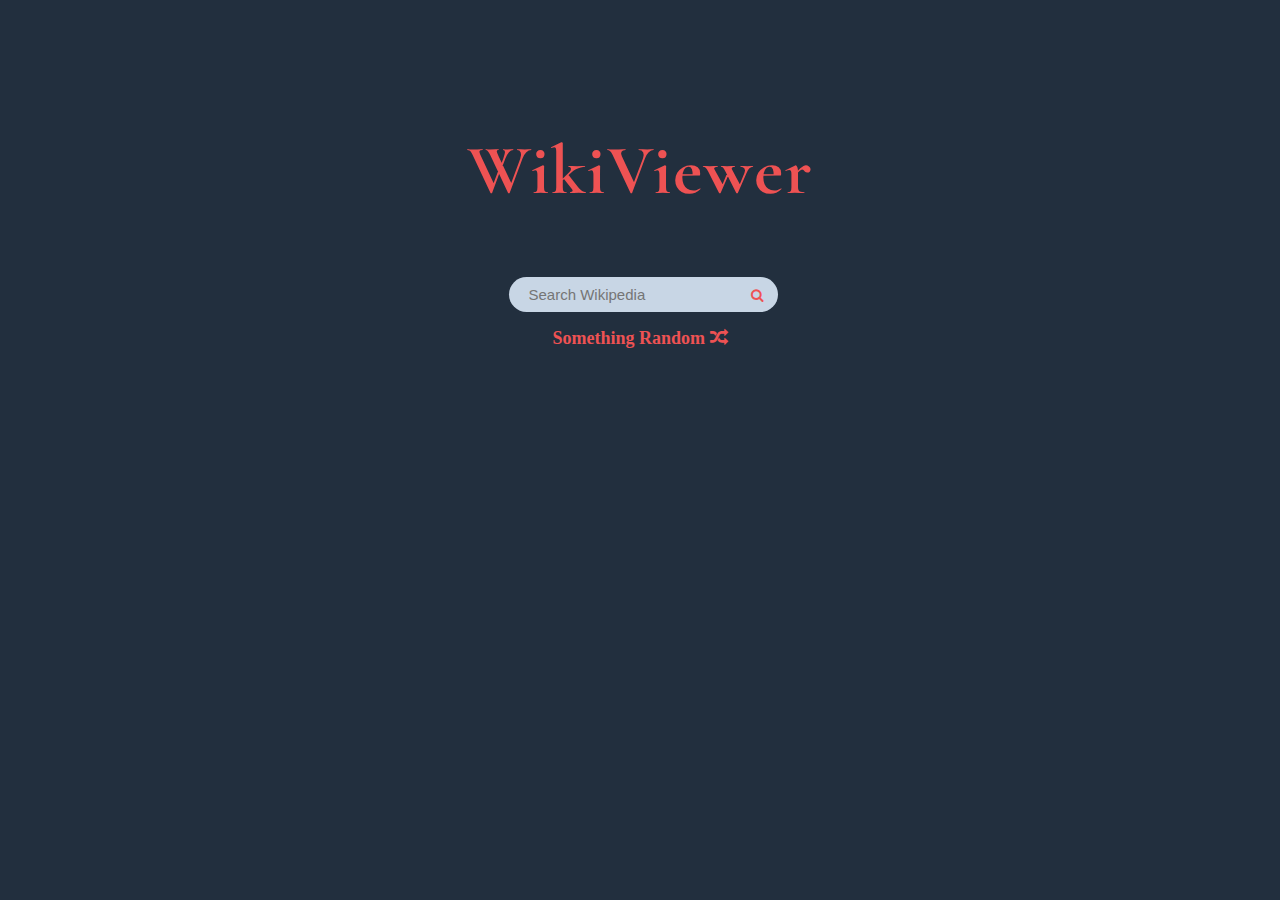
<file: index.html>
<!DOCTYPE html>
<html>
<head>
	<meta charset="utf-8">
	<meta name="viewport" content="width=device-width, initial-scale=1">
	<title>Wiki Viewer</title>
	<link rel="stylesheet" type="text/css" href="assets/css/wiki.css">
	<link rel="stylesheet" type="text/css" href="https://maxcdn.bootstrapcdn.com/font-awesome/4.7.0/css/font-awesome.min.css">
	<link href="https://fonts.googleapis.com/css?family=Cormorant+Garamond" rel="stylesheet"> 
	<link href="https://fonts.googleapis.com/css?family=Muli" rel="stylesheet">  
	<script type="text/javascript" src="assets/js/lib/jquery-3.2.1.min.js"></script>
</head>
<body>

	<h1 id="name">WikiViewer</h1>
	<div id="search-bar" class="center">
		<form>
			<input type="text" name="search" value="" autocomplete="off" placeholder="Search Wikipedia">
			<button id="search" type="submit"><i class="fa fa-search"></i></button>
		</form>
		<p id="random"><a href="https://en.wikipedia.org/wiki/Special:Random">Something Random <i class="fa fa-random"></i></a></p>
	</div>

	<section></section>

	<script type="text/javascript" src="assets/js/wiki.js"></script>
</body>
</html>
</file>
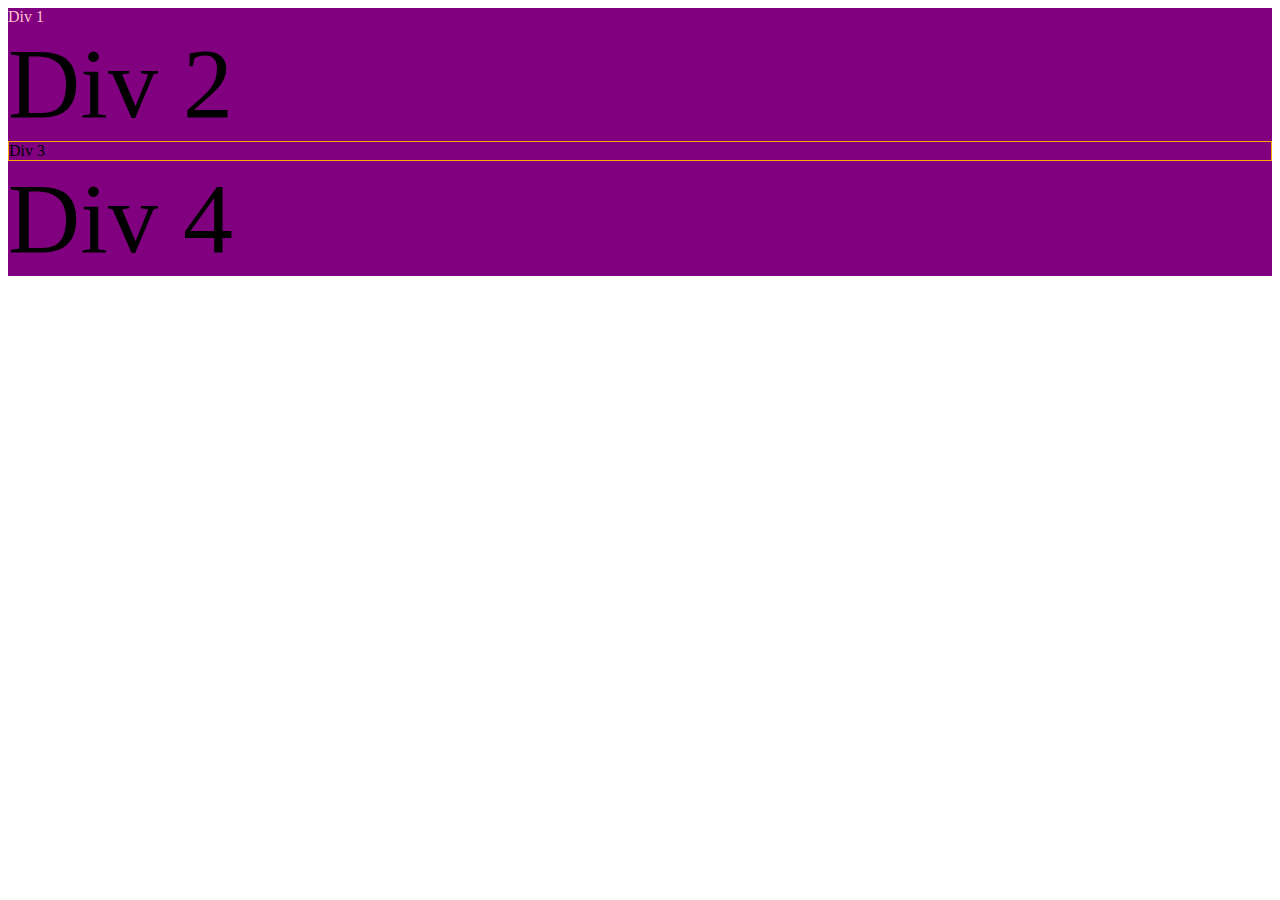
<file: assets/js/lib/testQuery.html>
<!DOCTYPE html>
<!DOCTYPE html>
<html>
<head>
	<title>jQuery</title>
	<script type="text/javascript" src="jquery-3.2.1.min.js"></script>
</head>
<body>

	<div>Div 1</div>
	<div class="highlight">Div 2</div>
	<div id="third">Div 3</div>
	<div class="highlight">Div 4</div>

</body>

<script type="text/javascript" src="jqueryEx.js"></script>
</html>
</file>
<file: assets/css/wiki.css>
html,body{
	min-height: 100%;
	margin:0px;
	padding: 0px;
	background-color: #222f3e;
}


.center {
	height:100%;
	margin: 0 auto;
	text-align: center;
	width: 360px; 
	padding: 0px;
	transition: all 0.5s;
}

#name {
	font-family: 'Cormorant Garamond', serif;
	font-size: 70px;
	color: #ee5253;
	letter-spacing: 2px;
	width: 360px;
	margin-left: auto;
	margin-right: auto;
	padding: 0px;
	margin-top: 10%; 
	margin-bottom:5%;
	text-align: center;
}

input {
	background-color: #c8d6e5;
	border:none;
	padding:0px 50px 0px 20px;
	margin:0px;
	height: 35px;
	box-sizing: border-box;
	font-size: 15px;
	color: rgb(81, 60, 137);
	border-radius: 20px;
	cursor: default;
	outline: none;
}

input:focus, input:hover {
	border:none;
	outline: none;
	background-color: #eaedef;
}


button {
	height: 25px;
	padding: 0px;
	box-sizing: border-box;
	border: none;
	background-color: transparent;
	cursor: pointer;
}

#search {
	margin-left: -40px;
	margin-right: 0px;
	width: 30px;
	box-sizing: border-box;
	padding: 0px;
}

section {
	display: flex;
	flex-wrap: wrap;
	flex-direction: row;
	margin: 1%;
	
}

article {
	  flex: 1 1 350px;
	  margin: 10px;
	  background-color: #c8d6e5;
	  cursor: default;
	  font-family: 'Muli', sans-serif;	  
}

article:first-child {
	flex: 2 350px;
}

article:hover {
	box-shadow: -5px 0px 0px 0px #ee5253 ;
}


article p {
	padding:15px;
	color: #222f3e;
	font-size: 20px;
	font-weight: bold;

}

a {
	color: #ee5253;
	font-size: 25px;
	font-weight: bold;
}

#random a{
	color: #ee5253;
	font-size: 18px;
	text-decoration: none;
	padding: 0px;
}

.fa-search {
	color: #ee5253;
	font-size: 18px;
}



@media screen and (max-width: 400px) {
	.center, #name {
		width: 300px;
	}
	#name {
		font-size: 50px;
		margin: 70px auto 70px auto;
	}
	input {
		width: 260px;
	}
}

@media screen and (max-width: 400px) {
	.center, #name {
		width: 300px;
	}
	#name {
		font-size: 50px;
		margin: 70px auto 70px auto;
	}
	input {
		width: 260px;
	}
}

@media screen and (max-width: 300px) {
	.center, #name {
		width: 260px;
	}
	#name {
		font-size: 45px;
		margin: 70px auto 70px auto;
	}
	input {
		width: 200px;
	}
}
</file>
